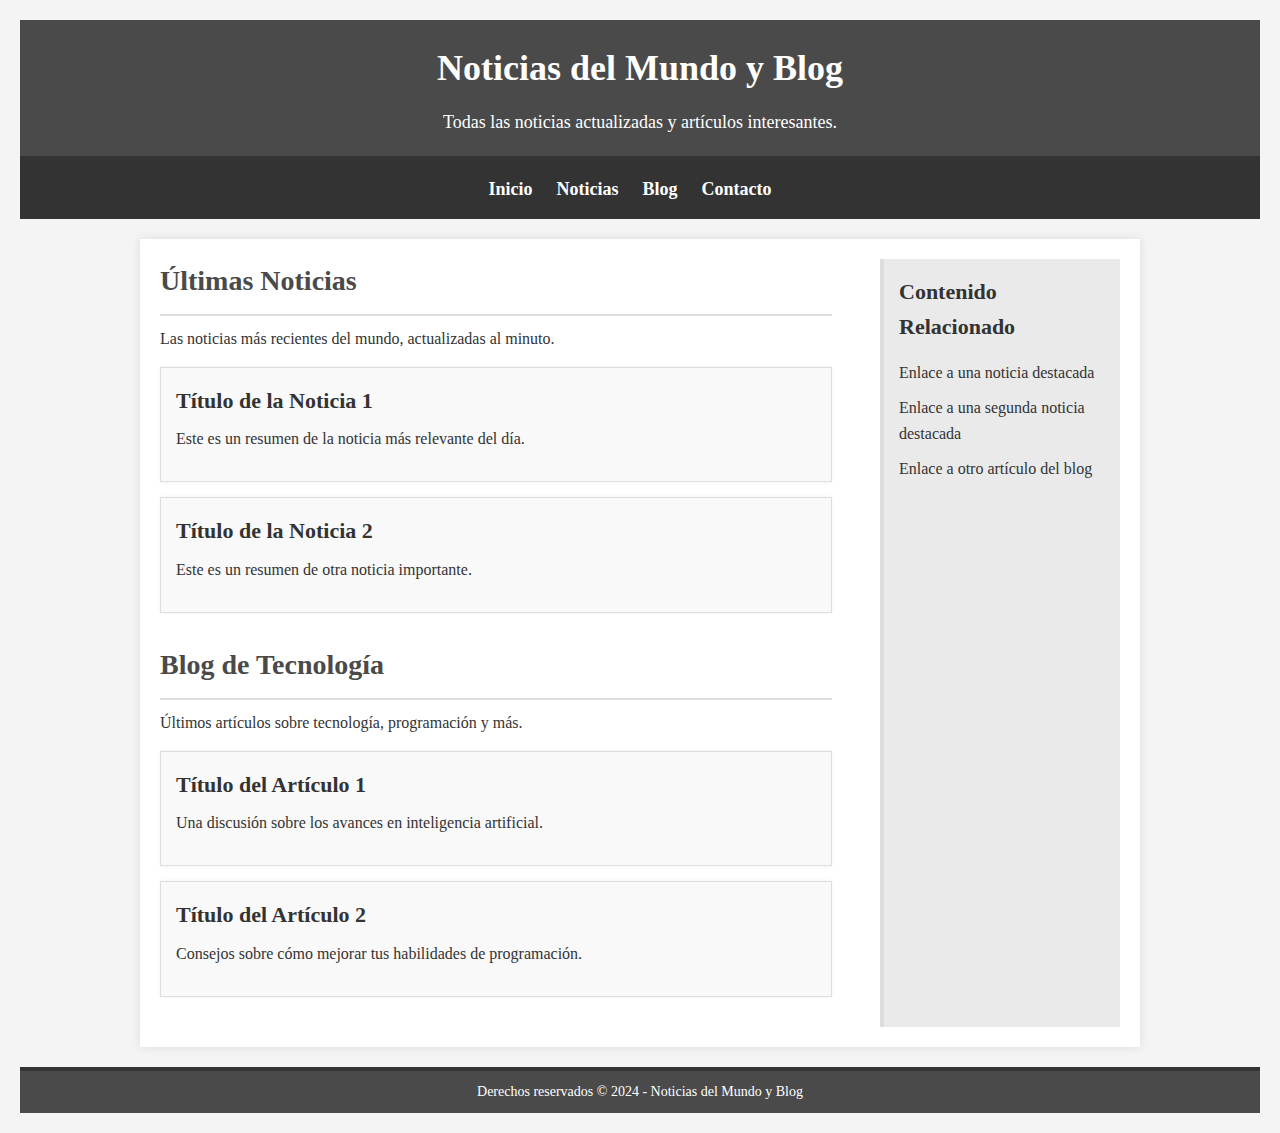
<file: index.html>
<!DOCTYPE html>
<html lang="es">
<head>
    <meta charset="UTF-8">
    <meta name="viewport" content="width=device-width, initial-scale=1.0">
    <title>Noticias y Blog</title>
    <link rel="stylesheet" href="styles.css">
</head>
<body>
<header>
    <h1>Noticias del Mundo y Blog</h1>
    <p>Todas las noticias actualizadas y artículos interesantes.</p>
</header>

<nav>
    <ul>
        <li><a href="#">Inicio</a></li>
        <li><a href="index2.html">Noticias</a></li>
        <li><a href="#">Blog</a></li>
        <li><a href="#">Contacto</a>
    </ul>
</nav>

<main>
    <section>
        <article>
            <h2>Últimas Noticias</h2>
            <p>Las noticias más recientes del mundo, actualizadas al minuto.</p>
            <div class="news">
                <div class="news-item">
                    <h3>Título de la Noticia 1</h3>
                    <p>Este es un resumen de la noticia más relevante del día.</p>
                </div>
                <div class="news-item">
                    <h3>Título de la Noticia 2</h3>
                    <p>Este es un resumen de otra noticia importante.</p>
                </div>
            </div>
        </article>

        <article>
            <h2>Blog de Tecnología</h2>
            <p>Últimos artículos sobre tecnología, programación y más.</p>
            <div class="blog-post">
                <h3>Título del Artículo 1</h3>
                <p>Una discusión sobre los avances en inteligencia artificial.</p>
            </div>
            <div class="blog-post">
                <h3>Título del Artículo 2</h3>
                <p>Consejos sobre cómo mejorar tus habilidades de programación.</p>
            </div>
        </article>
    </section>

    <aside>
        <h3>Contenido Relacionado</h3>
        <ul>
            <li><a href="index2.html">Enlace a una noticia destacada</a></li>
            <li><a href="index3.html">Enlace a una segunda noticia destacada</a></li>
            <li><a href="index3.html">Enlace a otro artículo del blog</a></li>
        </ul>
    </aside>
</main>

<footer>
    <p>Derechos reservados &copy; 2024 - Noticias del Mundo y Blog</p>
</footer>
</body>
</html>
</file>
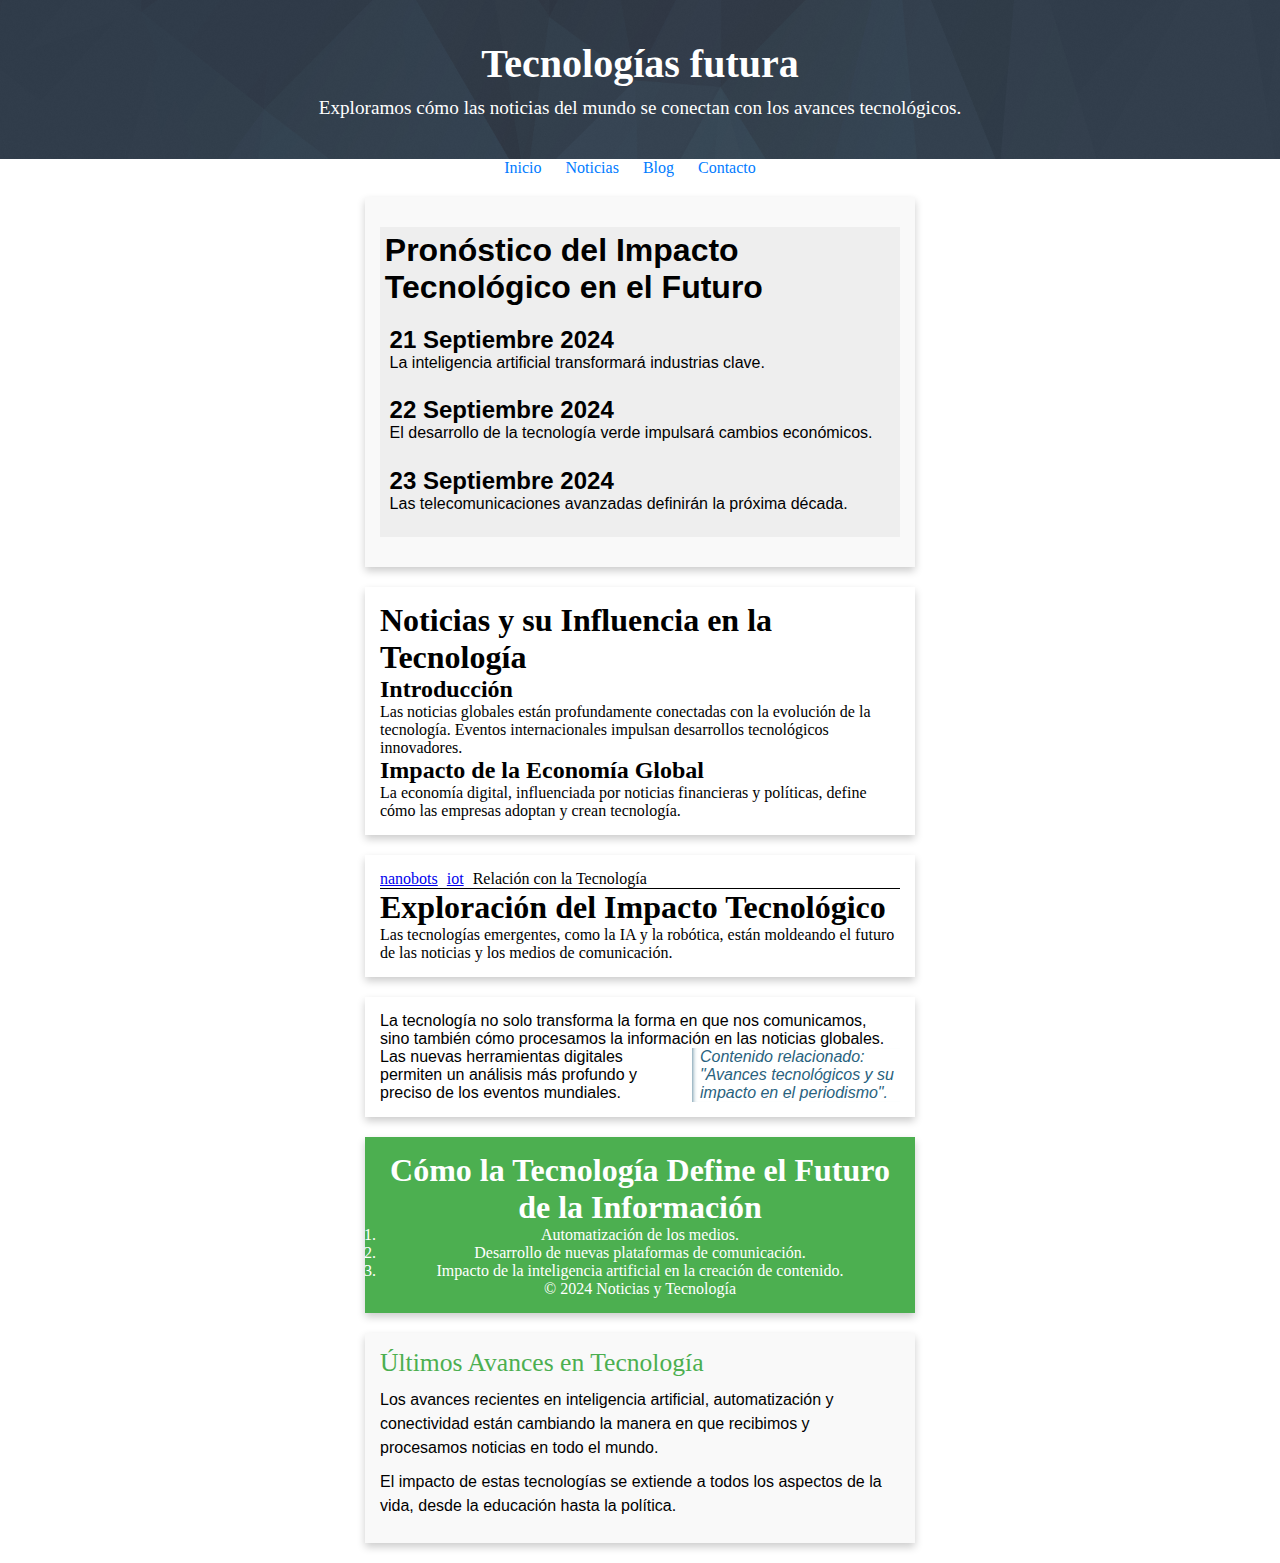
<file: index2.html>
<!DOCTYPE html>
<html lang="es">
<head>
    <meta charset="UTF-8">
    <meta name="viewport" content="width=device-width, initial-scale=1.0">
    <title>Noticias y Tecnología</title>
    <link rel="stylesheet" href="styles1.css">
</head>
<body>

<!-- ENCABEZADO -->
<div class="encabezado">
    <header class="page-header">
        <h1> Tecnologías futura</h1>

    </header>

    <main>
        <p>Exploramos cómo las noticias del mundo se conectan con los avances tecnológicos.</p>

    </main>


</div>

<nav class="lista">
    <ul>
        <li><a href="index.html">Inicio</a></li>
        <li><a href="index2.html">Noticias</a></li>
        <li><a href="#">Blog</a></li>
        <li><a href="#">Contacto</a></li>
    </ul>
</nav>


<!-- CONTENIDO INDEPENDIENTE (Pronóstico de Tecnología) -->
<div class="contenido-independiente">
    <article class="pronostico">
        <h1>Pronóstico del Impacto Tecnológico en el Futuro</h1>
        <article class="pronostico-del-dia">
            <h2>21 Septiembre 2024</h2>
            <p>La inteligencia artificial transformará industrias clave.</p>
        </article>
        <article class="pronostico-del-dia">
            <h2>22 Septiembre 2024</h2>
            <p>El desarrollo de la tecnología verde impulsará cambios económicos.</p>
        </article>
        <article class="pronostico-del-dia">
            <h2>23 Septiembre 2024</h2>
            <p>Las telecomunicaciones avanzadas definirán la próxima década.</p>
        </article>
    </article>
</div>

<!-- SECCIÓN RELACIONADA CON NOTICIAS -->
<div class="seccion">
    <h1>Noticias y su Influencia en la Tecnología</h1>
    <article>
        <section>
            <h2>Introducción</h2>
            <p>Las noticias globales están profundamente conectadas con la evolución de la tecnología. Eventos internacionales impulsan desarrollos tecnológicos innovadores.</p>
        </section>
        <section>
            <h2>Impacto de la Economía Global</h2>
            <p>La economía digital, influenciada por noticias financieras y políticas, define cómo las empresas adoptan y crean tecnología.</p>
        </section>
    </article>
</div>

<!-- NAVEGACIÓN ENTRE ARTÍCULOS RELACIONADOS -->
<div class="navegacion">
    <nav class="crumbs">
        <ol>
            <li class="crumb"><a href="imagenes/nanabot.jpg">nanobots</a></li>
            <li class="crumb"><a href="imagenes/iot.jpeg">iot</a></li>
            <li class="crumb">Relación con la Tecnología</li>
        </ol>
    </nav>
    <h1>Exploración del Impacto Tecnológico</h1>
    <p>Las tecnologías emergentes, como la IA y la robótica, están moldeando el futuro de las noticias y los medios de comunicación.</p>
</div>

<!-- CONTENIDO SEPARADO (ASIDE) -->
<div class="contenido-separado">
    <p>La tecnología no solo transforma la forma en que nos comunicamos, sino también cómo procesamos la información en las noticias globales.</p>
    <aside>
        <p>Contenido relacionado: "Avances tecnológicos y su impacto en el periodismo".</p>
    </aside>
    <p>Las nuevas herramientas digitales permiten un análisis más profundo y preciso de los eventos mundiales.</p>
</div>

<!-- PIE DE PÁGINA -->
<div class="pie">
    <article>
        <h1>Cómo la Tecnología Define el Futuro de la Información</h1>
        <ol>
            <li>Automatización de los medios.</li>
            <li>Desarrollo de nuevas plataformas de comunicación.</li>
            <li>Impacto de la inteligencia artificial en la creación de contenido.</li>
        </ol>
        <footer>
            <p>© 2024 Noticias y Tecnología</p>
        </footer>
    </article>
</div>

<!-- CONTENIDO DOMINANTE SOBRE TECNOLOGÍA -->
<div class="dominante">
    <header>Últimos Avances en Tecnología</header>
    <main>
        <p>Los avances recientes en inteligencia artificial, automatización y conectividad están cambiando la manera en que recibimos y procesamos noticias en todo el mundo.</p>
        <p>El impacto de estas tecnologías se extiende a todos los aspectos de la vida, desde la educación hasta la política.</p>
    </main>
</div>

</body>
</html>
</file>
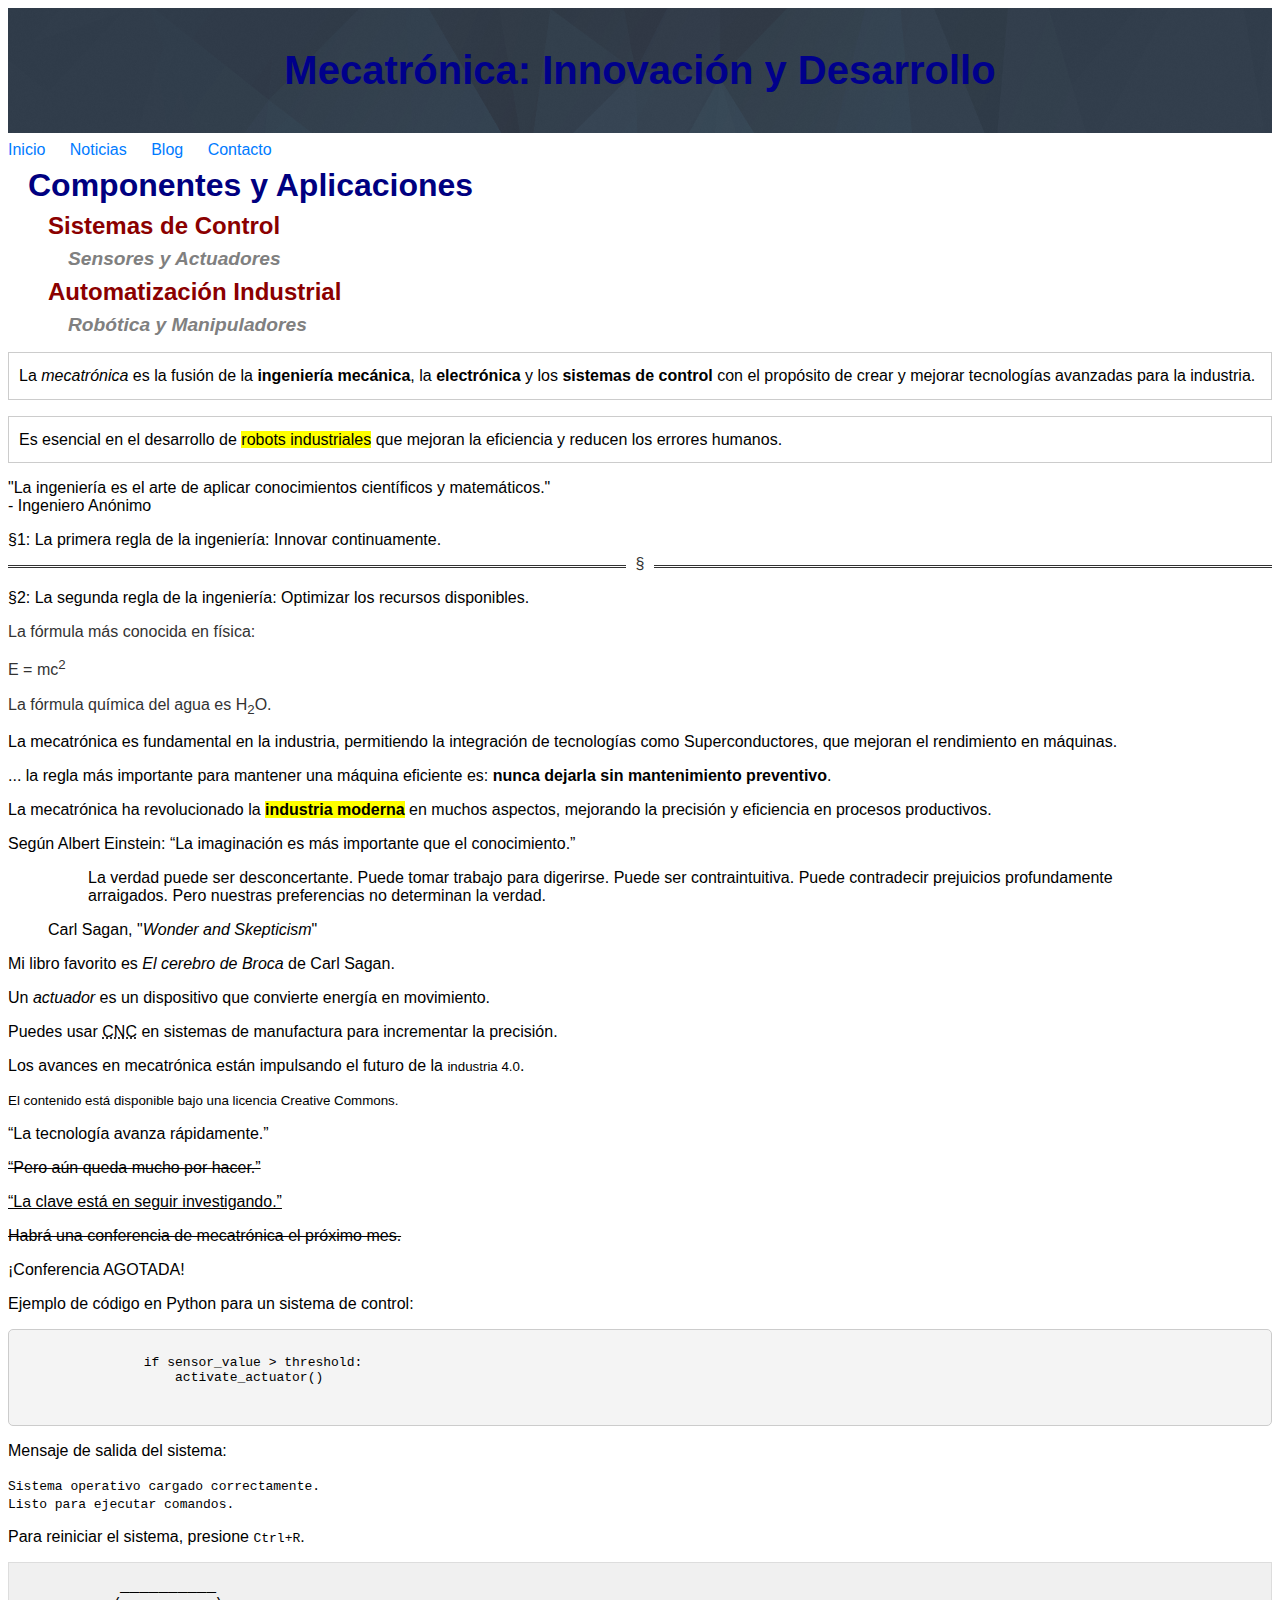
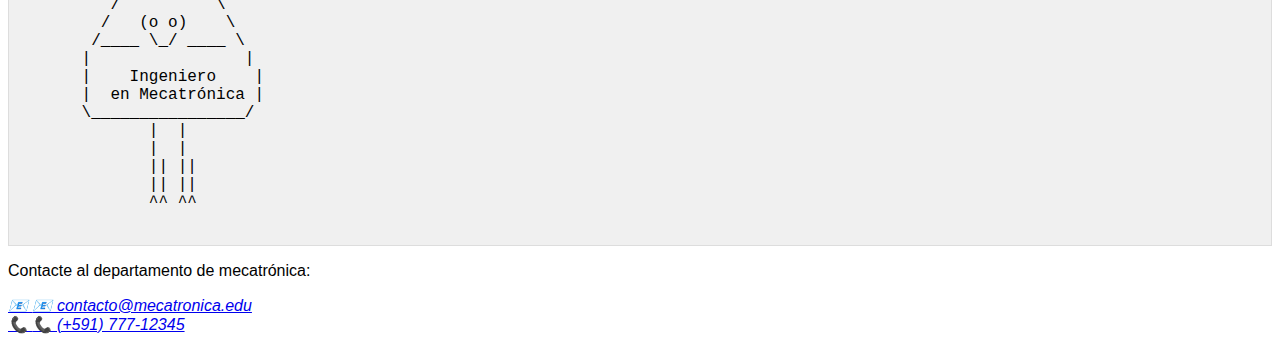
<file: index3.html>
<!DOCTYPE html>
<html lang="es">
<head>
    <meta charset="UTF-8">
    <meta http-equiv="X-UA-Compatible" content="IE=edge">
    <title>Mecatrónica y Tecnología</title>
    <link rel="stylesheet" href="styles2.css">
</head>
<body>


<div class="encabezados">

    <h1>Mecatrónica: Innovación y Desarrollo</h1>

    <nav class="lista">
        <ul>
            <li><a href="index.html">Inicio</a></li>
            <li><a href="index2.html">Noticias</a></li>
            <li><a href="#">Blog</a></li>
            <li><a href="#">Contacto</a></li>
        </ul>
    </nav>

    <h2>Componentes y Aplicaciones</h2>
    <h3>Sistemas de Control</h3>
    <h4>Sensores y Actuadores</h4>
    <h3>Automatización Industrial</h3>
    <h4>Robótica y Manipuladores</h4>


</div>


<div class="parrafos">
    <p>La <em>mecatrónica</em> es la fusión de la <strong>ingeniería mecánica</strong>, la <strong>electrónica</strong> y los <strong>sistemas de control</strong> con el propósito de crear y mejorar tecnologías avanzadas para la industria.</p>
    <p>Es esencial en el desarrollo de <mark>robots industriales</mark> que mejoran la eficiencia y reducen los errores humanos.</p>
</div>

<div class="salto-de-linea">
    <p>
        "La ingeniería es el arte de aplicar conocimientos científicos y matemáticos." <br>
        - Ingeniero Anónimo
    </p>
</div>

<div class="cambio-de-tema">
    <p>§1: La primera regla de la ingeniería: Innovar continuamente.</p>
    <hr>
    <p>§2: La segunda regla de la ingeniería: Optimizar los recursos disponibles.</p>
</div>

<div class="superindice">
    <p>La fórmula más conocida en física: </p>
    <p>E = mc<sup>2</sup></p>
</div>

<div class="subindice">
    <p>La fórmula química del agua es H<sub>2</sub>O.</p>
</div>

<div class="wbo">
    <p>
        La mecatrónica es fundamental en la industria, permitiendo la integración de tecnologías como Super<wbr>conductores, que mejoran el rendimiento en máquinas.
    </p>
</div>

<div class="texto-muy-importante">
    <p>
        ... la regla más importante para mantener una máquina eficiente es:
        <strong>nunca dejarla sin mantenimiento preventivo</strong>.
    </p>
</div>

<div class="resaltado">
    <p>La mecatrónica ha revolucionado la <mark>industria moderna</mark> en muchos aspectos, mejorando la precisión y eficiencia en procesos productivos.</p>
</div>

<div class="cita-en-linea">
    <p>Según Albert Einstein: <q cite="https://www.goodreads.com/quotes/447589">La imaginación es más importante que el conocimiento.</q></p>
</div>

<figure>
    <blockquote cite="https://www.goodreads.com/quotes/117579-the-truth-may-be-puzzling-it-may-take-some-work">
        <p>
            La verdad puede ser desconcertante. Puede tomar trabajo para digerirse. Puede ser contraintuitiva. Puede contradecir prejuicios profundamente arraigados. Pero nuestras preferencias no determinan la verdad.
        </p>
    </blockquote>
    <figcaption>Carl Sagan, "<cite>Wonder and Skepticism</cite>"</figcaption>
</figure>

<div class="titulo-de-trabajo">
    <p>Mi libro favorito es <cite>El cerebro de Broca</cite> de Carl Sagan.</p>
</div>

<div class="definiciones">
    <p>
        Un <dfn>actuador</dfn> es un dispositivo que convierte energía en movimiento.
    </p>
</div>

<div class="abreviaturas">
    <p>Puedes usar <abbr title="Control Numérico Computarizado">CNC</abbr> en sistemas de manufactura para incrementar la precisión.</p>
</div>

<div class="texto">
    <p>Los avances en mecatrónica están impulsando el futuro de la <small>industria 4.0</small>.</p>
    <p><small>El contenido está disponible bajo una licencia Creative Commons.</small></p>
</div>

<div class="texto-agregado">
    <p>“La tecnología avanza rápidamente.”</p>
    <del><p>“Pero aún queda mucho por hacer.”</p></del>
    <ins cite="https://www.ingenieria.com" datetime="2023-09-30"><p>“La clave está en seguir investigando.”</p></ins>
</div>

<div class="tachar-texto">
    <p><s>Habrá una conferencia de mecatrónica el próximo mes.</s></p>
    <p>¡Conferencia AGOTADA!</p>
</div>

<div class="codigo">
    <p>Ejemplo de código en Python para un sistema de control:</p>
    <pre>
            <code>
                if sensor_value > threshold:
                    activate_actuator()
            </code>
        </pre>
</div>

<div class="salida-computadora">
    <p>Mensaje de salida del sistema:</p>
    <p>
        <samp>
            Sistema operativo cargado correctamente. <br>
            Listo para ejecutar comandos.
        </samp>
    </p>
</div>

<div class="entrada-usuario">
    <p>
        Para reiniciar el sistema, presione
        <kbd><kbd>Ctrl</kbd>+<kbd>R</kbd></kbd>.
    </p>
</div>

<div class="conservar-formato">
        <pre>
          __________
         /          \
        /   (o o)    \
       /____ \_/ ____ \
      |                |
      |    Ingeniero    |
      |  en Mecatrónica |
      \________________/
             |  |
             |  |
             || ||
             || ||
             ^^ ^^
        </pre>
</div>

<div class="contacto">
    <p>Contacte al departamento de mecatrónica:</p>
    <address>
        <a href="mailto:contacto@mecatronica.edu">📧 contacto@mecatronica.edu</a><br>
        <a href="tel:+59177712345">📞 (+591) 777-12345</a>
    </address>
</div>


</body>
</html>
</file>
<file: styles1.css>
* {
    margin: 0;
    padding: 0;
    border: 0;
    box-sizing: border-box;
}


.encabezado {
    background-image: url('imagenes/footer.png');
    background-size: cover;
    background-position: center;
    color: white;
    text-align: center;
    padding: 40px;
}

.encabezado h1 {
    margin: 0;
    font-size: 2.5rem;
}

.lista {
    text-align: center;
}

.lista ul {
    list-style: none;
    padding: 0;
    margin: 0;
}

.lista li {
    display: inline-block;
    margin-right: 20px;
}

.lista li a {
    text-decoration: none;
    color: #007BFF;
}



.encabezado p {
    font-size: 1.2rem;
    margin-top: 10px;
}


.contenido-independiente {
    width: 550px;
    box-shadow: 0 4px 8px 0 rgba(0, 0, 0, 0.2);
    margin: 20px auto;
    padding: 15px;
    background-color: #f9f9f9;
}

.contenido-independiente article {
    margin: 15px 0;
    padding: .3rem;
    background-color: #eee;
    font: 1rem 'Fira Sans', sans-serif;
}

.seccion {
    width: 550px;
    box-shadow: 0 4px 8px 0 rgba(0, 0, 0, 0.2);
    padding: 15px;
    margin: 20px auto;
}

.navegacion {
    width: 550px;
    box-shadow: 0 4px 8px 0 rgba(0, 0, 0, 0.2);
    margin: 20px auto;
    padding: 15px;
}

.navegacion nav {
    border-bottom: 1px solid black;
}

.navegacion .crumbs ol {
    list-style-type: none;
    padding-left: 0;
}

.navegacion .crumb {
    display: inline-block;
    padding-right: 5px;
}


.contenido-separado
{
    width: 550px; /* Ancho fijo */
    box-shadow: 0 4px 8px 0 rgba(0, 0, 0, 0.2); /* Sombra */
    margin: 20px auto; /* Centra el contenido */
    padding: 15px; /* Espaciado interno */
}

.contenido-separado aside {
    width: 40%;
    padding-left: .5rem;
    margin-left: .5rem;
    float: right;
    box-shadow: inset 5px 0 5px -5px #29627e;
    font-style: italic;
    color: #29627e;
}

.contenido-separado p {
    font-family: 'Fira Sans', sans-serif;
}


.pie {
    width: 550px;
    box-shadow: 0 4px 8px 0 rgba(0, 0, 0, 0.2);
    margin: 20px auto;
    padding: 15px;
    text-align: center;
    background-color: #4CAF50;
    color: white;
}

.pie footer {
    font-size: 1rem;
}


.dominante {
    width: 550px;
    box-shadow: 0 4px 8px 0 rgba(0, 0, 0, 0.2);
    margin: 20px auto;
    padding: 15px;
    background-color: #f9f9f9;
}

.dominante header {
    font-size: 1.6rem;
    color: #4CAF50;
    margin-bottom: 10px;
}

.dominante main {
    font-family: 'Fira Sans', sans-serif;
}

.dominante main p {
    margin-bottom: 10px;
    line-height: 1.5;
}
</file>
<file: styles2.css>
.encabezados h1, .encabezados h2, .encabezados h3, .encabezados h4 {
    margin: .5rem 0;
}


body {
    font-family: Arial, sans-serif;
}

header {
    text-align: center;
    margin-bottom: 20px;
}



.encabezados h1 {
    background-image: url('imagenes/footer.png'); /* Ruta a la imagen de fondo */
    background-size: cover; /* Asegura que la imagen cubra todo el fondo */
    background-position: center; /* Centra la imagen en el contenedor */
    color: white; /* Color del texto */
    text-align: center; /* Centrar el texto */
    padding: 40px; /* Espaciado interno */
    font-size: 2.5rem;
    color: darkblue;

}


.lista ul {
    list-style: none;
    padding: 0;
    margin: 0;
}

.lista li {
    display: inline;
    margin-right: 20px;
}

.lista li a {
    text-decoration: none;
    color: #007BFF;
}


.encabezados h2 {
    font-size: 2rem;
    padding-left: 20px;
    color: navy;
}

.encabezados h3 {
    font-size: 1.5rem;
    padding-left: 40px;
    color: darkred;
}

.encabezados h4 {
    font-size: 1.2rem;
    font-style: italic;
    padding-left: 60px;
    color: gray;
}

/* Párrafos */
.parrafos p {
    border: 1px solid #ccc;
    padding: 10px;
    line-height: 1.6;
}

/* Cambio de tema */
.cambio-de-tema hr {
    border: none;
    border-top: 3px double #333;
    color: #333;
    overflow: visible;
    text-align: center;
    height: 5px;
}

.cambio-de-tema hr::after {
    content: '§';
    background: white;
    padding: 0 10px;
    position: relative;
    top: -13px;
}

/* Código */
.codigo pre {
    background-color: #f4f4f4;
    padding: 10px;
    border-radius: 5px;
    border: 1px solid #ccc;
    font-family: monospace;
}

/* Enlaces de contacto */
.contacto a[href^="mailto"]::before {
    content: "📧 ";
}

.contacto a[href^="tel"]::before {
    content: "📞 ";
}

/* Formato del arte ASCII */
.conservar-formato pre {
    background-color: #f0f0f0;
    border: 1px solid #ddd;
    padding: 15px;
    font-family: "Courier New", Courier, monospace;
}

/* Resaltado de texto */
.resaltado mark {
    background-color: yellow;
    font-weight: bold;
}

/* Otros estilos */
.superindice p, .subindice p {
    font-size: 1rem;
    color: #333;
}
</file>
<file: styles.css>
/* Reset básico para remover márgenes y paddings predefinidos */
* {
    margin: 0;
    padding: 0;
    box-sizing: border-box;
}

/* Estilos generales para el cuerpo del documento */
body {
    font-family: "Georgia", serif;  /* Fuente clásica serif */
    background-color: #f4f4f4;      /* Color de fondo suave */
    color: #333;                    /* Color de texto */
    line-height: 1.6;
    padding: 20px;
}

/* Estilos para el encabezado */
header {
    background-color: #4a4a4a;      /* Color de fondo oscuro para el encabezado */
    color: white;
    padding: 20px;
    text-align: center;
    border-bottom: 4px solid #333;
}

header h1 {
    font-size: 36px;
    margin-bottom: 10px;
}

header p {
    font-size: 18px;
}

/* Estilos para la navegación */
nav {
    background-color: #333;
    padding: 15px;
    text-align: center;
    margin-bottom: 20px;
}

nav ul {
    list-style: none;
}

nav ul li {
    display: inline;
    margin-right: 20px;
}

nav ul li a {
    color: white;
    text-decoration: none;
    font-size: 18px;
    font-weight: bold;
}

nav ul li a:hover {
    color: #f4f4f4;
}

/* Estilos para la sección principal */
main {
    display: flex;
    justify-content: space-between;
    max-width: 1000px;
    margin: 20px auto;
    background-color: white;
    padding: 20px;
    box-shadow: 0 0 10px rgba(0, 0, 0, 0.1);
}

/* Estilos para los artículos */
section {
    width: 70%;
}

article {
    margin-bottom: 30px;
}

article h2 {
    font-size: 28px;
    color: #4a4a4a;
    margin-bottom: 10px;
    border-bottom: 2px solid #ddd;
    padding-bottom: 10px;
}

article p {
    margin-bottom: 15px;
}

/* Estilos para los elementos de noticias y blog */
.news-item, .blog-post {
    background-color: #f9f9f9;
    padding: 15px;
    margin-bottom: 15px;
    border: 1px solid #ddd;
    box-shadow: 0 0 5px rgba(0, 0, 0, 0.05);
}

.news-item h3, .blog-post h3 {
    font-size: 22px;
    color: #333;
    margin-bottom: 8px;
}

/* Estilos para el aside */
aside {
    width: 25%;
    background-color: #eaeaea;
    padding: 15px;
    border-left: 4px solid #ddd;
}

aside h3 {
    font-size: 22px;
    margin-bottom: 15px;
}

aside ul {
    list-style: none;
}

aside ul li {
    margin-bottom: 10px;
}

aside ul li a {
    color: #333;
    text-decoration: none;
}

aside ul li a:hover {
    text-decoration: underline;
}

/* Estilos para el pie de página */
footer {
    background-color: #4a4a4a;
    color: white;
    text-align: center;
    padding: 10px;
    margin-top: 20px;
    font-size: 14px;
    border-top: 4px solid #333;
}
</file>
